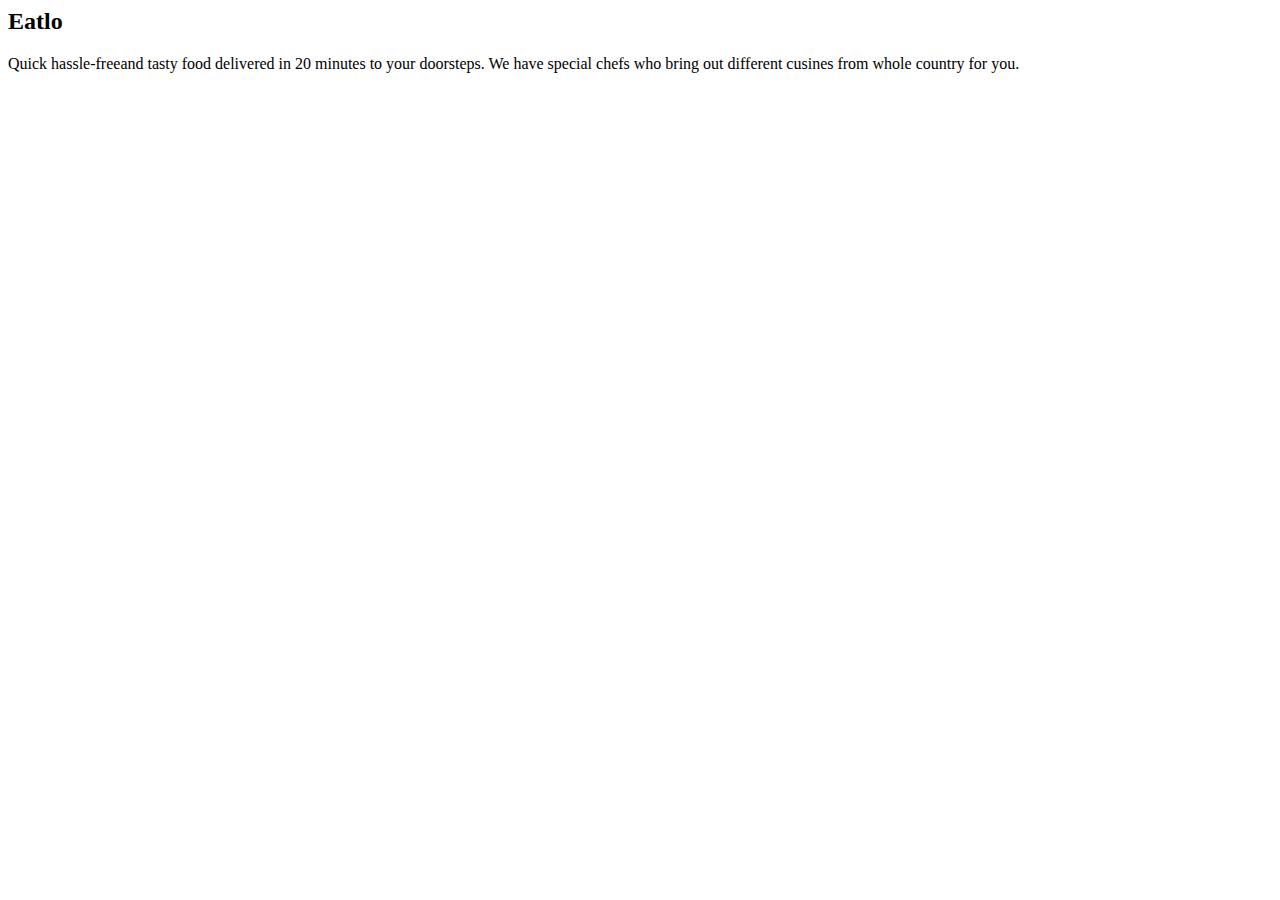
<file: Eatlo/about.html>
<!doctype>

<html>

<head>

<title>About Us</title>

</head>

<body>

<h2>Eatlo</h2>

<p>Quick hassle-freeand tasty food delivered in 20 minutes to your doorsteps.
We have special chefs who bring out different cusines from whole country for you.</p>


</body>








</html>
</file>
